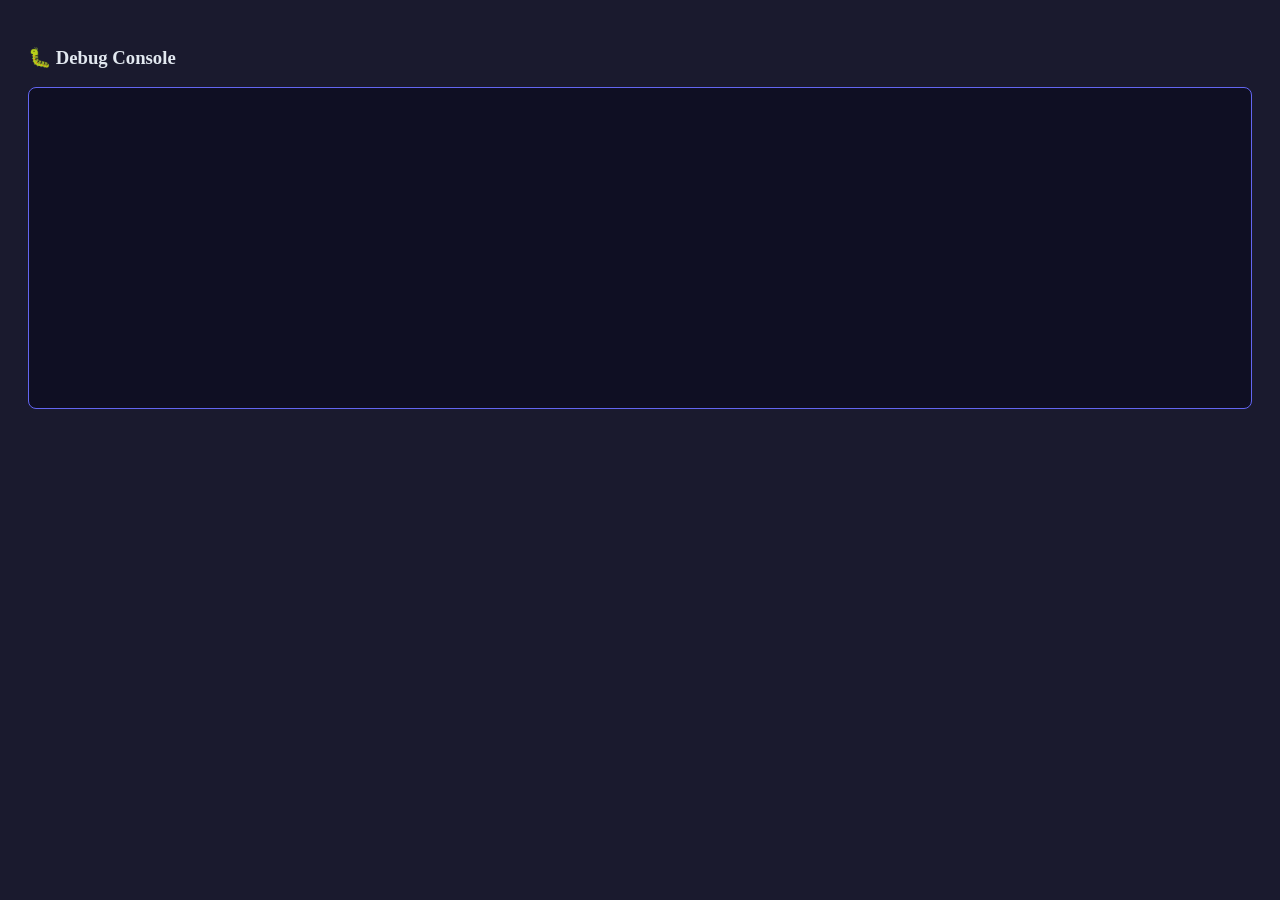
<file: version1/js/app-debug.html>
<!DOCTYPE html>
<html>
<head><title>Debug Console</title><style>body{background:#1a1a2e;color:#e2e8f0;font-family:mono;padding:20px}#logs{background:#0f0f23;border:1px solid #6366f1;border-radius:8px;padding:10px;height:300px;overflow-y:auto;font-size:12px}</style></head>
<body><h3>🐛 Debug Console</h3><div id="logs"></div><script>
const logsDiv = document.getElementById('logs');
const originalLog = console.log;
const originalWarn = console.warn;
const originalError = console.error;

function addLog(msg, type = 'log') {
    const timestamp = new Date().toLocaleTimeString();
    const color = type === 'error' ? '#ef4444' : type === 'warn' ? '#f59e0b' : '#10b981';
    const line = document.createElement('div');
    line.style.color = color;
    line.textContent = `[${timestamp}] ${msg}`;
    logsDiv.appendChild(line);
    logsDiv.scrollTop = logsDiv.scrollHeight;
}

console.log = (...args) => { addLog(args.join(' '), 'log'); originalLog(...args); };
console.warn = (...args) => { addLog(args.join(' '), 'warn'); originalWarn(...args); };
console.error = (...args) => { addLog(args.join(' '), 'error'); originalError(...args); };
</script></body></html>
</file>
